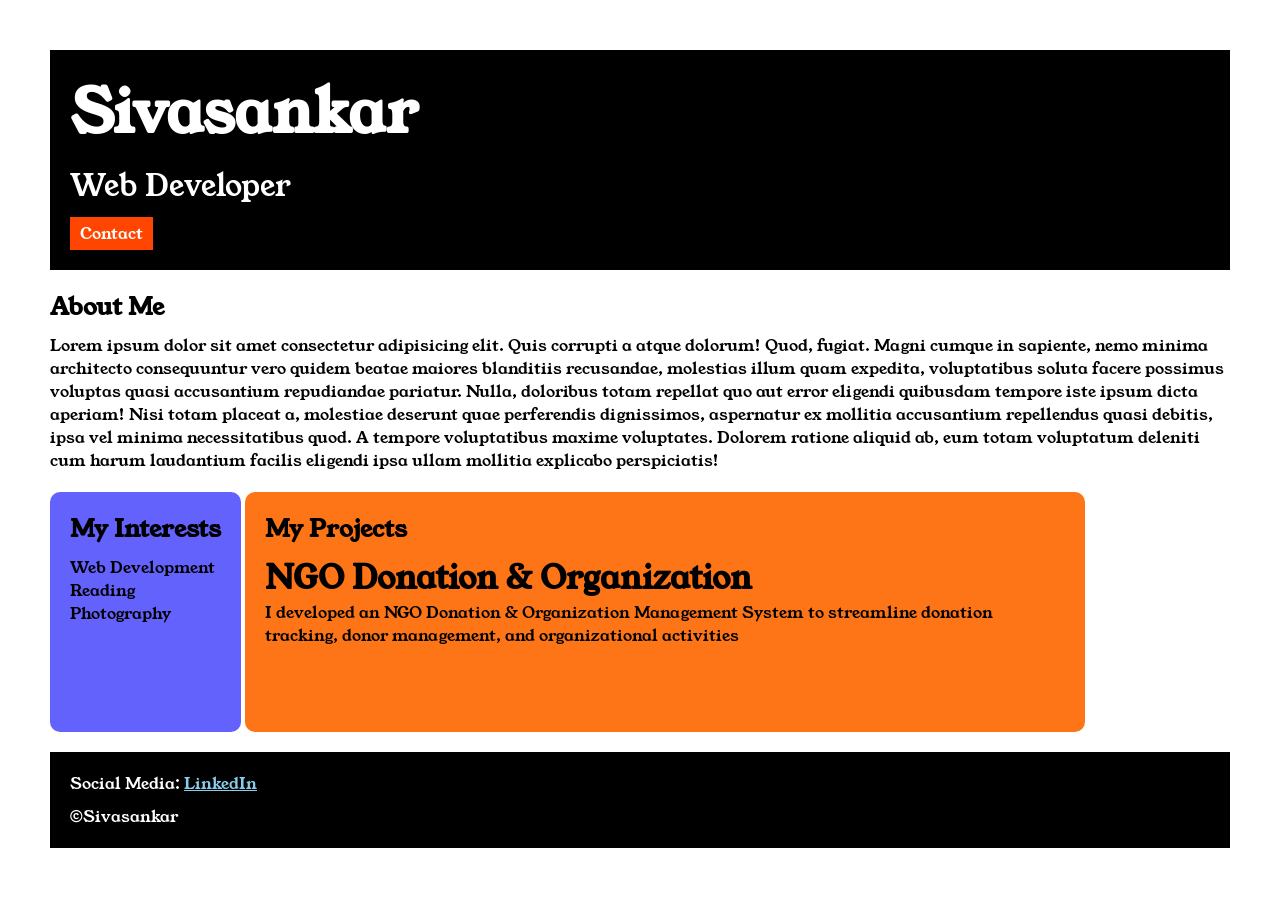
<file: index.html>
<!DOCTYPE html>
<html lang="en">

<head>
    <meta charset="UTF-8">
    <meta name="viewport" content="width=device-width, initial-scale=1.0">
    <title>Portfolio</title>
    <link rel="stylesheet" href="style.css">
    <link rel="preconnect" href="https://fonts.googleapis.com">
    <link rel="preconnect" href="https://fonts.gstatic.com" crossorigin>
    <link href="https://fonts.googleapis.com/css2?family=Young+Serif&display=swap" rel="stylesheet">
</head>

<body>
    <div class="container">
        <div class="section-one">
            <h1 class="section-one__name">Sivasankar</h1>
            <P class="section-one__role">Web Developer</P>
            <a class="section-one__contact" href="contact.html">Contact</a>
        </div>
        <div class="section-two">
            <h2 class="section-two">About Me</h2>
            <p class="section-two__desc">Lorem ipsum dolor sit amet consectetur adipisicing elit. Quis corrupti a atque
                dolorum! Quod, fugiat. Magni cumque in sapiente, nemo minima architecto consequuntur vero quidem beatae
                maiores blanditiis recusandae, molestias illum quam expedita, voluptatibus soluta facere possimus
                voluptas quasi accusantium repudiandae pariatur. Nulla, doloribus totam repellat quo aut error eligendi
                quibusdam tempore iste ipsum dicta aperiam! Nisi totam placeat a, molestiae deserunt quae perferendis
                dignissimos, aspernatur ex mollitia accusantium repellendus quasi debitis, ipsa vel minima
                necessitatibus quod. A tempore voluptatibus maxime voluptates. Dolorem ratione aliquid ab, eum totam
                voluptatum deleniti cum harum laudantium facilis eligendi ipsa ullam mollitia explicabo perspiciatis!
            </p>
        </div>
        <div class="section-three">
            <h2 class="section-three__title">My Interests</h2>
            <ul class="section-three__desc">
                <li>Web Development</li>
                <li>Reading</li>
                <li>Photography</li>
            </ul>
        </div>
        <div class="section-four">
            <h2 class="section-four__title">My Projects</h2>
            <ul class="section-four__desc">
                <li>
                    <h1>NGO Donation & Organization</h1>
                </li>
                <p>I developed an NGO Donation & Organization Management System to streamline donation tracking, donor management, and organizational activities</p>
            </ul>
        </div>
        <div class="section-five">
            <p class="section-five__title">Social Media: <a href="https://www.linkedin.com/in/sivasankar-v-87361a3a1?utm_source=share_via&utm_content=profile&utm_medium=member_android">LinkedIn</a></p>
            <p class="section-five__desc">&copy;Sivasankar</p> 
        </div>
    </div>
</body>

</html>
</file>
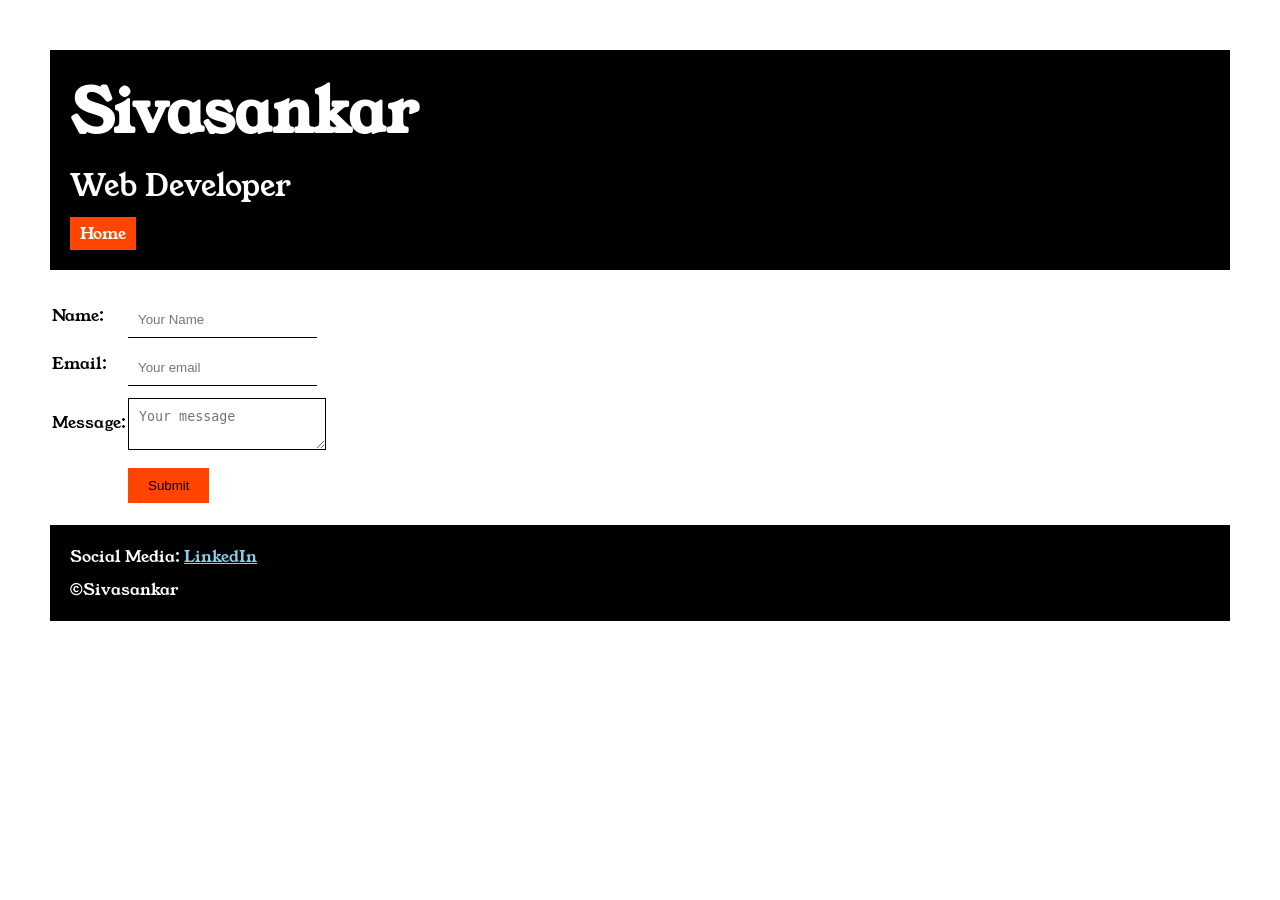
<file: contact.html>
<!DOCTYPE html>
<html lang="en">
<head>
    <meta charset="UTF-8">
    <meta name="viewport" content="width=device-width, initial-scale=1.0">
    <title>Document</title>
        <link rel="stylesheet" href="style.css">
    <link rel="preconnect" href="https://fonts.googleapis.com">
    <link rel="preconnect" href="https://fonts.gstatic.com" crossorigin>
    <link href="https://fonts.googleapis.com/css2?family=Young+Serif&display=swap" rel="stylesheet">
</head>
<body>
   <div class="container">
      <div class="section-one">
            <h1 class="section-one__name">Sivasankar</h1>
           <P class="section-one__role">Web Developer</P>
            <a class="section-one__contact" href="index.html">Home</a>
        </div>

        <div class="contact-form">
            <form>
    <table>
        <tr>
            <td>Name:</td>
            <td><input type="text" placeholder="Your Name" class="contact-form__input"></td>
        </tr>
        <tr>
            <td>Email:</td>
            <td><input type="email" placeholder="Your email" class="contact-form__input"></td>
        </tr>
        <tr>
            <td>Message:</td>
            <td><textarea placeholder="Your message" class="contact-form__textarea"></textarea></td>
        </tr>
        <tr>
            <td></td>
            <td><input type="submit" class="contact-form__submit"></td>
        </tr>
    </table>
</form>
        </div>

    <div class="section-five">
            <p class="section-five__title">Social Media: <a href="https://www.linkedin.com/in/sivasankar-v-87361a3a1?utm_source=share_via&utm_content=profile&utm_medium=member_android">LinkedIn</a></p>
            <p class="section-five__desc">&copy;Sivasankar</p>
        </div>
</body>
</html>
</file>
<file: style.css>
* {
    padding: 0px;
    margin: 0px;
}

body {
    font-family: "Young Serif", serif;
}

.container {
    padding: 50px;
}

.section-one {
    background-color: black;
    color: white;
    padding: 20px;
}

.section-one__contact {
    background-color: orangered;
    color: white;
    text-decoration: none;
    padding-left: 10px;
    padding-right: 10px;
    padding-top: 5px;
    padding-bottom: 5px;
    display: inline-block;
    margin-top: 10px;
}

.section-one__name {
    font-size: 60px;
}

.section-one__role {
    font-size: 30px;
    margin-top: 10px;
}

.section-two,.section-three,.section-four,.section-five{
    margin-top: 20px;
}

.section-two__desc,.section-three__desc,.section-four__desc,.section-five__desc{
    margin-top: 10px;
}

.section-five{
    background-color: black;
    color: white;
    padding: 20px;
}

.section-five__title a{
    color: skyblue;
}

.section-three__desc li,.section-four__desc li{
    list-style: none;
}

.section-three{
    background-color: #6462fd;
    color: black;
    padding: 20px;
    display: inline-block;
    height: 200px;
    border-radius: 10px;
    vertical-align: top;
}

.section-four{
    background-color: #fE7517;
    color: black;
    padding: 20px;
    display: inline-block;
    height: 200px;
    width: 800px;
    border-radius: 10px;
    vertical-align: top;
}

.contact-form{
    margin-top: 20px;
}

.contact-form__input,.contact-form__textarea,.contact-form__submit{
    margin-top: 10px;
}

.contact-form__input{
    padding: 10px;
    border: none;
    border-bottom: solid black 1px;
}

.contact-form__textarea{
    padding: 10px;
    border: none;
    border: solid black 1px;
}

.contact-form__submit{
    padding-top: 10px;
    padding-bottom: 10px;
    padding-left: 20px;
    padding-right: 20px;
    background-color: orangered;
    color: black;
    border: none;
}
</file>
